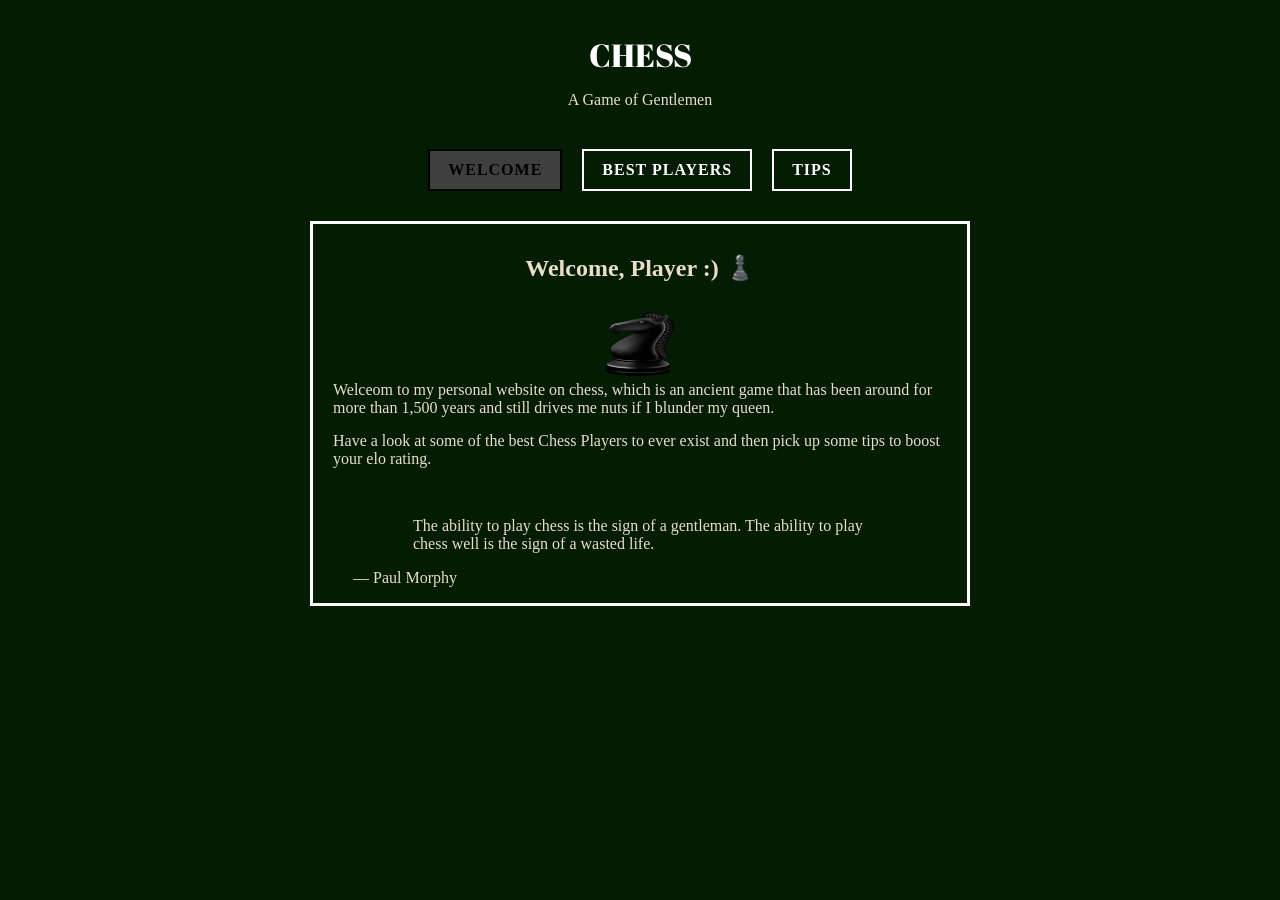
<file: index.html>
<!DOCTYPE html>
<html lang="en">
<head>
    <meta charset="UTF-8">
    <meta name="viewport" content="width=device-width, initial-scale=1.0">
    <title>Chess</title>
    <link rel="stylesheet" href="style.css">
</head>
<body>
    <h1>CHESS</h1>
    <p id="sub">A Game of Gentlemen</p>
    <div class="nav">
        <a href="index.html" class="active">WELCOME</a>
        <a href="players.html">BEST PLAYERS</a>
        <a href="tips.html">TIPS</a>
    </div>
    <div class="content">
        <h2>Welcome, Player :) ♟️</h2>
        <img style="padding: 0 0 5px; display: block; margin: 0 auto;" src="knight.png" alt="kngihty" height="69">
        <p>Welceom to my personal website on chess, which is an ancient game that has been around for more than 1,500 years and still drives me nuts if I blunder my queen.</p>
        <p>Have a look at some of the best Chess Players to ever exist and then pick up some tips to boost your elo rating.</p>
        <br>
        <figure>
    <blockquote>
        <p>The ability to play chess is the sign of a gentleman. The ability to play chess well is the sign of a wasted life.</p>
    </blockquote>
    <figcaption>— Paul Morphy</figcaption>
    </figure>


    </div>
</body>
</html>
</file>
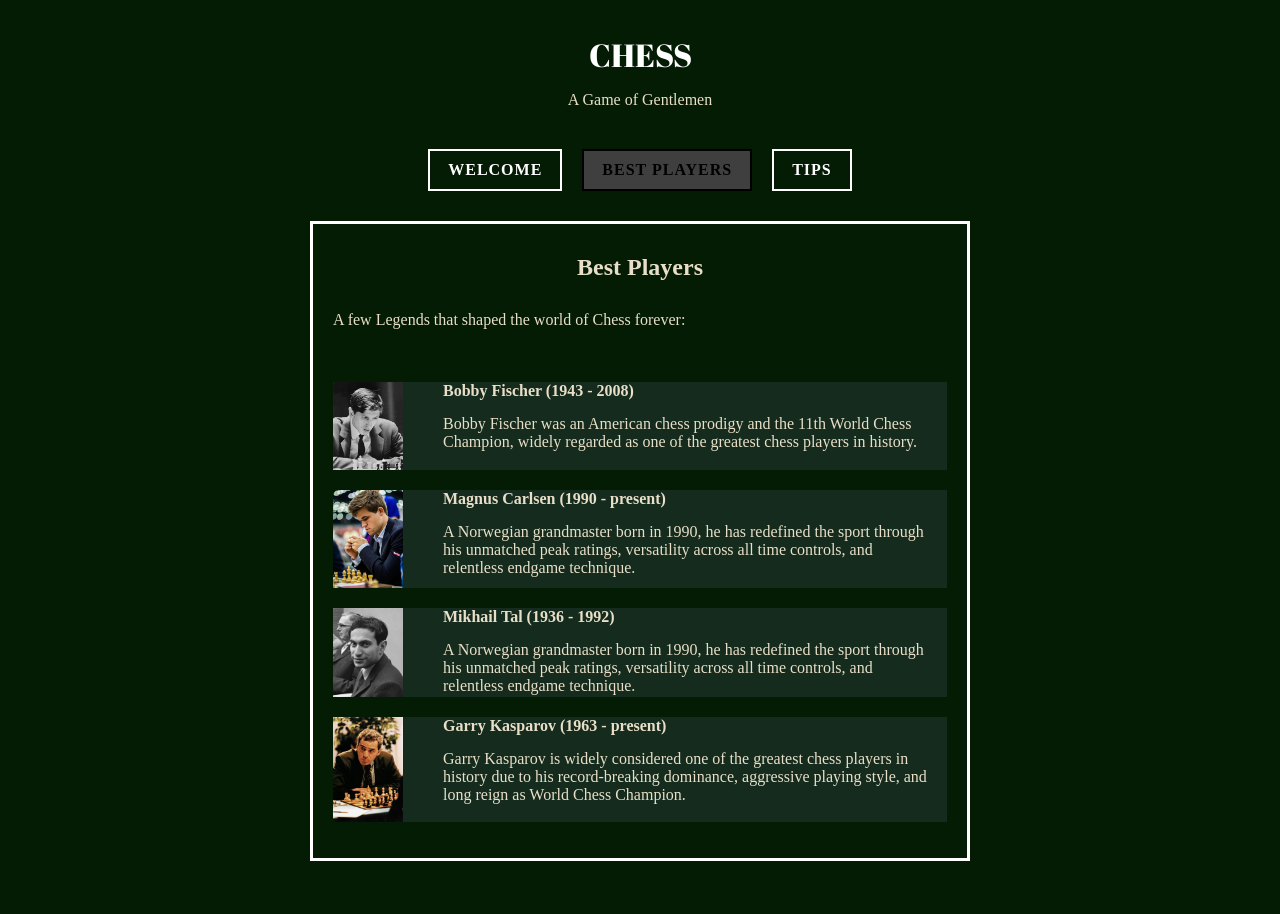
<file: players.html>
<!DOCTYPE html>
<html lang="en">
<head>
    <meta charset="UTF-8">
    <meta name="viewport" content="width=device-width, initial-scale=1.0">
    <title>Chess</title>
    <link rel="stylesheet" href="style.css">
</head>
<body>
    <h1>CHESS</h1>
    <p id="sub">A Game of Gentlemen</p>
    <div class="nav">
        <a href="index.html">WELCOME</a>
        <a href="players.html" class="active">BEST PLAYERS</a>
        <a href="tips.html">TIPS</a>
    </div>  
    <div class="content">
        <h2>Best Players</h2>
        <p>A few Legends that shaped the world of Chess forever:</p><br>
        <div class="items">
            <img src="bobby.jpg" alt="Bobby Fischer">
            <div>
                <p style="font-weight: bolder;">Bobby Fischer (1943 - 2008)</p>
                <p>Bobby Fischer was an American chess prodigy and the 11th World Chess Champion, widely regarded as one of the greatest chess players in history.</p>
            </div>
        </div>
        
        <div class="items">
            <img src="magnus.jpg" alt="Magnus Carlsen">
            <div>
                <p style="font-weight: bolder;">Magnus Carlsen (1990 - present)</p>
                <p>A Norwegian grandmaster born in 1990, he has redefined the sport through his unmatched peak ratings, versatility across all time controls, and relentless endgame technique.</p>
            </div>                
        </div>
        <div class="items">
            <img src="tal.jpeg" alt="Mikhail Tal">
            <div>
                <p style="font-weight: bolder;">Mikhail Tal (1936 - 1992)</p>
                <p>A Norwegian grandmaster born in 1990, he has redefined the sport through his unmatched peak ratings, versatility across all time controls, and relentless endgame technique.</p>
            </div>                
        </div>
        <div class="items">
            <img src="garry.jpeg" alt="Garry Kasparov">
            <div>
                <p style="font-weight: bolder;">Garry Kasparov (1963 - present)</p>
                <p>Garry Kasparov is widely considered one of the greatest chess players in history due to his record-breaking dominance, aggressive playing style, and long reign as World Chess Champion.</p>
            </div>                
        </div><br><br>
    </div>
</body>
</html>
</file>
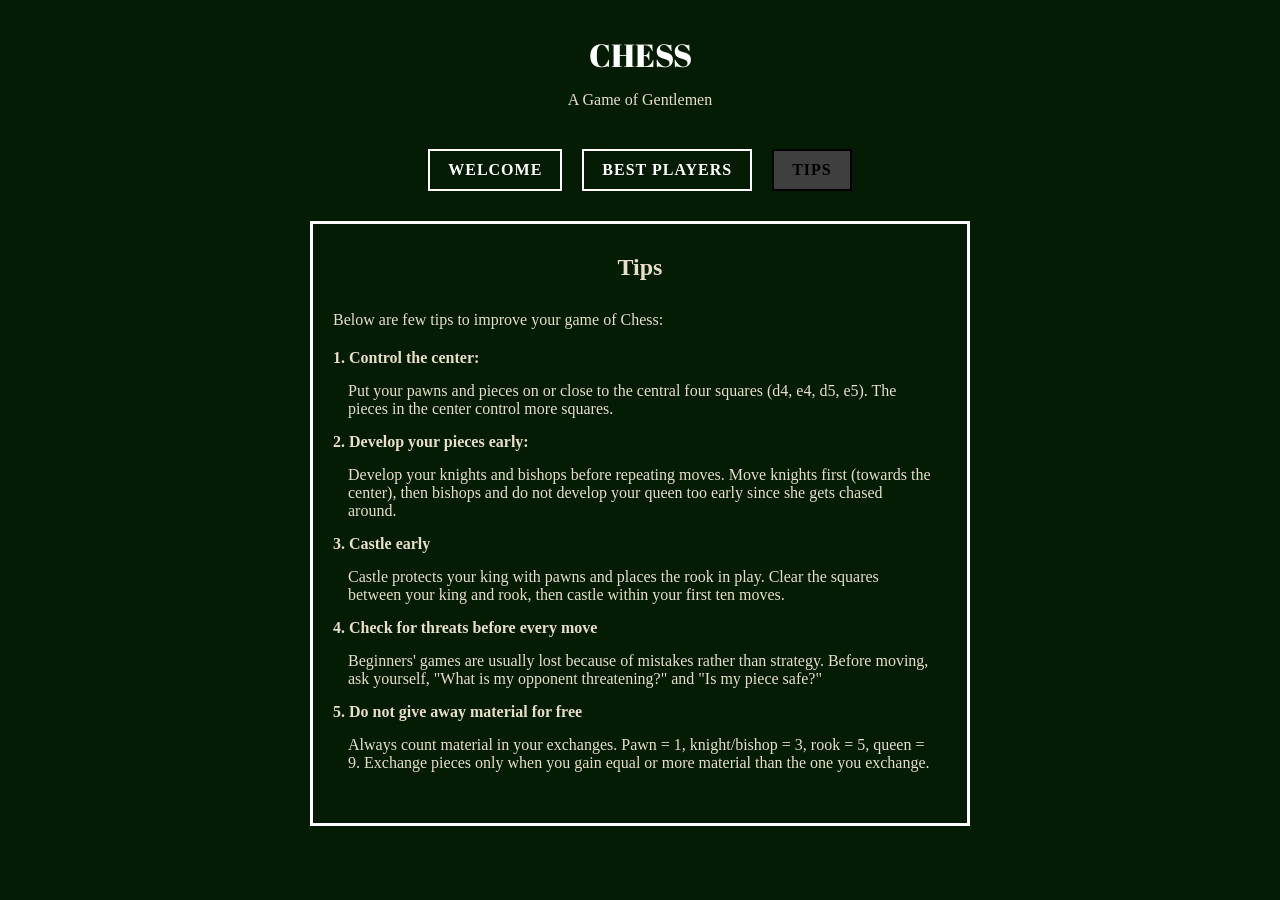
<file: tips.html>
<!DOCTYPE html>
<html lang="en">
<head>
    <meta charset="UTF-8">
    <meta name="viewport" content="width=device-width, initial-scale=1.0">
    <title>Chess</title>
    <link rel="stylesheet" href="style.css">
</head>
<body>
    <h1>CHESS</h1>
    <p id="sub">A Game of Gentlemen</p>
    <div class="nav">
        <a href="index.html">WELCOME</a>
        <a href="players.html">BEST PLAYERS</a>
        <a href="tips.html" class="active">TIPS</a>
    </div>  
    <div class="content">
        <h2>Tips</h2>
        <p>Below are few tips to improve your game of Chess: </p>
        <div class="tips">
            <strong>1. Control the center:</strong>
            <p>Put your pawns and pieces on or close to the central four squares (d4, e4, d5, e5). The pieces in the center control more squares. </p>

            <strong>2. Develop your pieces early:</strong>
            <p>Develop your knights and bishops before repeating moves. Move knights first (towards the center), then bishops and do not develop your queen too early since she gets chased around.</p>

            <strong>3. Castle early</strong>
            <p>Castle protects your king with pawns and places the rook in play. Clear the squares between your king and rook, then castle within your first ten moves.</p>

            <strong>4. Check for threats before every move</strong>
            <p>Beginners' games are usually lost because of mistakes rather than strategy. Before moving, ask yourself, "What is my opponent threatening?" and "Is my piece safe?"</p>
            
            <strong>5. Do not give away material for free</strong>
            <p>Always count material in your exchanges. Pawn = 1, knight/bishop = 3, rook = 5, queen = 9. Exchange pieces only when you gain equal or more material than the one you exchange.</p>
        </div>
        <br><br>
    </div>        
</html>
</file>
<file: style.css>
@import url('https://fonts.googleapis.com/css2?family=Abril+Fatface&display=swap');
*
{
  box-sizing: border-box;
}
h1{
  font-family: "Abril Fatface", serif;
  font-weight: 400;
  color: white;
  margin: 0 0 15px;
  font-style: normal;
}
h2
{
  padding: 10px;
  text-align: center;
}
body {
  background-color: rgb(4, 27, 4);
  text-align: center;
  padding: 25px 15px 45px;
  color: #E9DFC8;
}

.nav {
  display: flex;
  justify-content: center;
  flex-wrap: wrap;
  gap: 20px;
  margin-bottom: 30px;
}

.nav a
{
  color: white;
  border: solid 2px;
  letter-spacing: 1px;
  padding: 10px 18px ;
  text-decoration: none;
  font-weight: bold;
}
.nav a.active, 
.nav a:hover
{
  background-color: rgb(63, 63, 63);
  color: black;
  transition: 0.3s ease;
}

#sub
{
  margin: 0 0 40px;
}

.content
{
  border: 3px solid white;
  margin: 0 auto;
  text-align: left;
  max-width: 660px;
  margin: 0 auto;
}
.content p
{
  margin: 0 20px 15px;
}
.content img
{
  margin: 0 20px 0 0;
  width: 70px;
}
.items
{
  display: flex;
  align-items: flex-start;
  margin: 20px 20px 0 ;
  background-color: rgba(45, 65, 65, 0.416);
}
.items p:last-child
{
  margin-bottom: 2px;
}
.items:hover
{
  transform: translateY(-5px);
}
.tips
{
  margin: 20px 20px 0 ;
}
.tips p
{
  margin: 15px;
}
@media (max-width: 480px) {
  h1 { font-size: 1.9rem; }
  .content { padding: 18px; }
}
</file>
